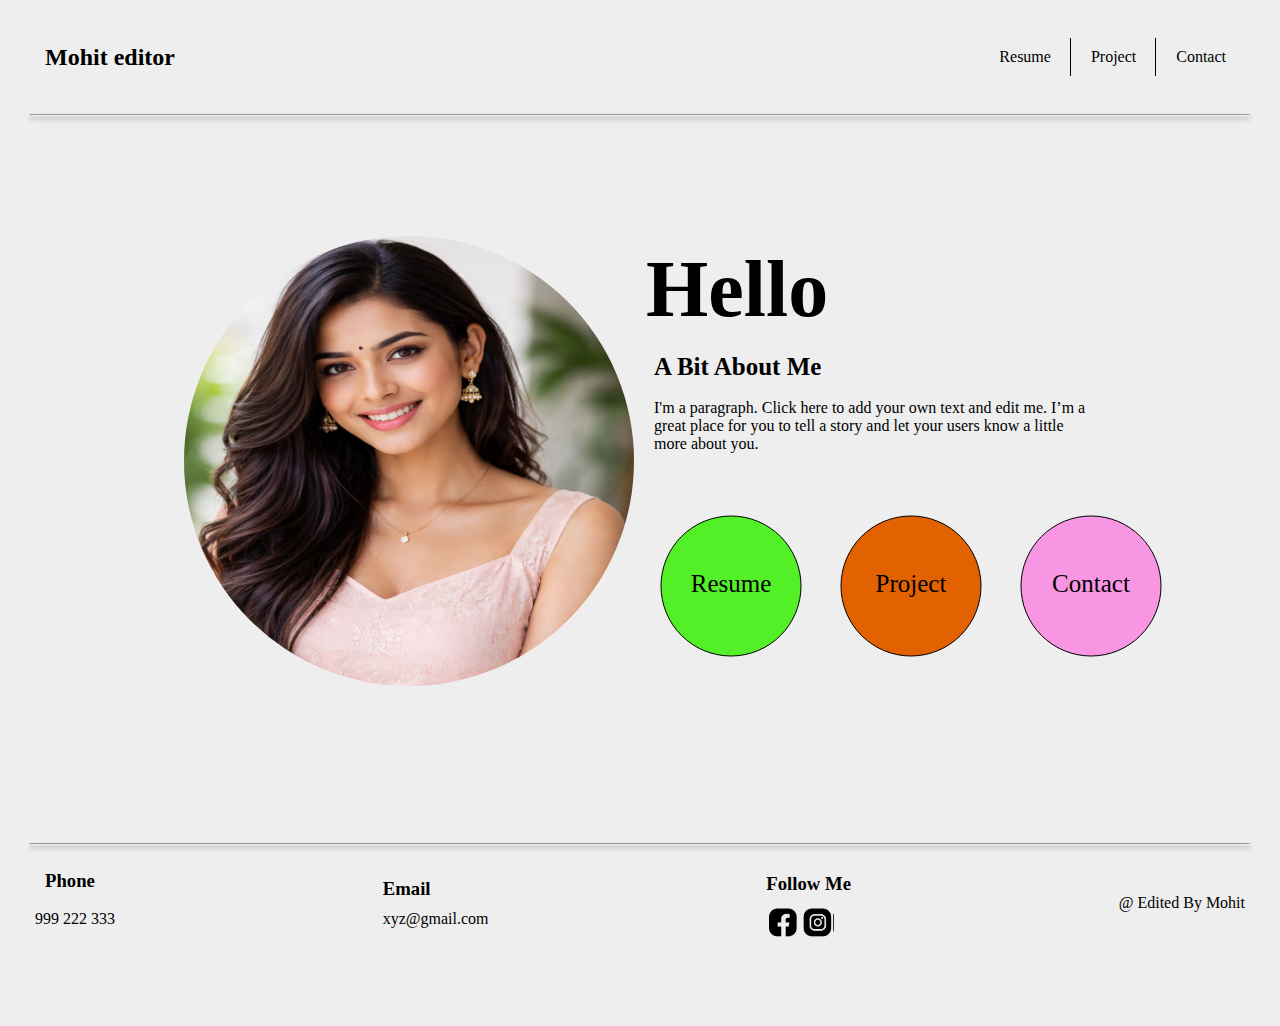
<file: index.html>
<!DOCTYPE html>

<html>
<head>
<title>Resume</title>
<meta charset="UTF-8"/>
<meta name="viewport" content="width=device-width, initial-scale=1.0"/>
<link rel="stylesheet" href="stylesheet_main.css"/>
</head>
<body>
<header class="top">
<h2><a href="#">Mohit editor</a></h2>
<div>
<p onclick="mytoggle()">&#9776;</p>
<div id="togmenu" class="touchnav">
<nav class="navtop">
<ul>
     <li><a href="resume.html">Resume</a></li>
     <li><a href="project.html">Project</a></li>
     <li><a href="contact.html">Contact</a></li>
</ul>
</nav>
</div>
</div>
</header>

<hr/>
<main class="front">
<div class="side2">
<h1>Hello</h1>

<h3>A Bit About Me</h3>

<p>I'm a paragraph. Click here to add your own text and edit me. I’m a great place for you to tell a story and let your users know a little more about you.</p>

<ul>
      <li><a href="resume.html">
         <svg>
                  <circle cx="75" cy="75" r="70" stroke="black" stroke-width="1px" fill="rgb(83,240,40)"/>
         <text style="font-size:25px" x="50%" y="50%" text-anchor="middle" dominant-baseline="middle">Resume</text>
        </svg>
    </a></li>
      <li><a href="project.html">         <svg>
                  <circle cx="75" cy="75" r="70" stroke="black" stroke-width="1px" fill="rgb(226,97,0)"/>
         <text style="font-size:25px" x="50%" y="50%" text-anchor="middle" dominant-baseline="middle">Project</text></a></li>
      <li><a href="contact.html">         <svg>
                  <circle cx="75" cy="75" r="70" stroke="black" stroke-width="1px" fill="rgb(248,150,227)"/>
         <text style="font-size:25px" x="50%" y="50%" text-anchor="middle" dominant-baseline="middle">Contact</text></a></li>
</ul>
</div>


<div class="side1">
<img src="profile_pic.jpg">
</div>
</main>
<hr/>
<footer class="footerdown">
<div class="fdetail1">
<h3>Phone</h3>
<p>999 222 333</p>
</div>

<div class="fdetail2">
<h3>Email</h3>
<a href="mailto:xyz@gmail.com">xyz@gmail.com</a>
</div>

<div class="fdetail3">
<h3>Follow Me</h3>
<a class="iconf" href="#"></a>
<a class="iconi" href="#"></a>
</div>

<div class="fdetail4">
<p>@ Edited By Mohit</p>
</div>

</footer>
<script>
const menu = document.getElementById('togmenu');
function mytoggle() {
        if(menu.style.display==="block"){
        menu.style.display = "none";
}else {menu.style.display = "block";}
}
</script>

</body>

</html>
</file>
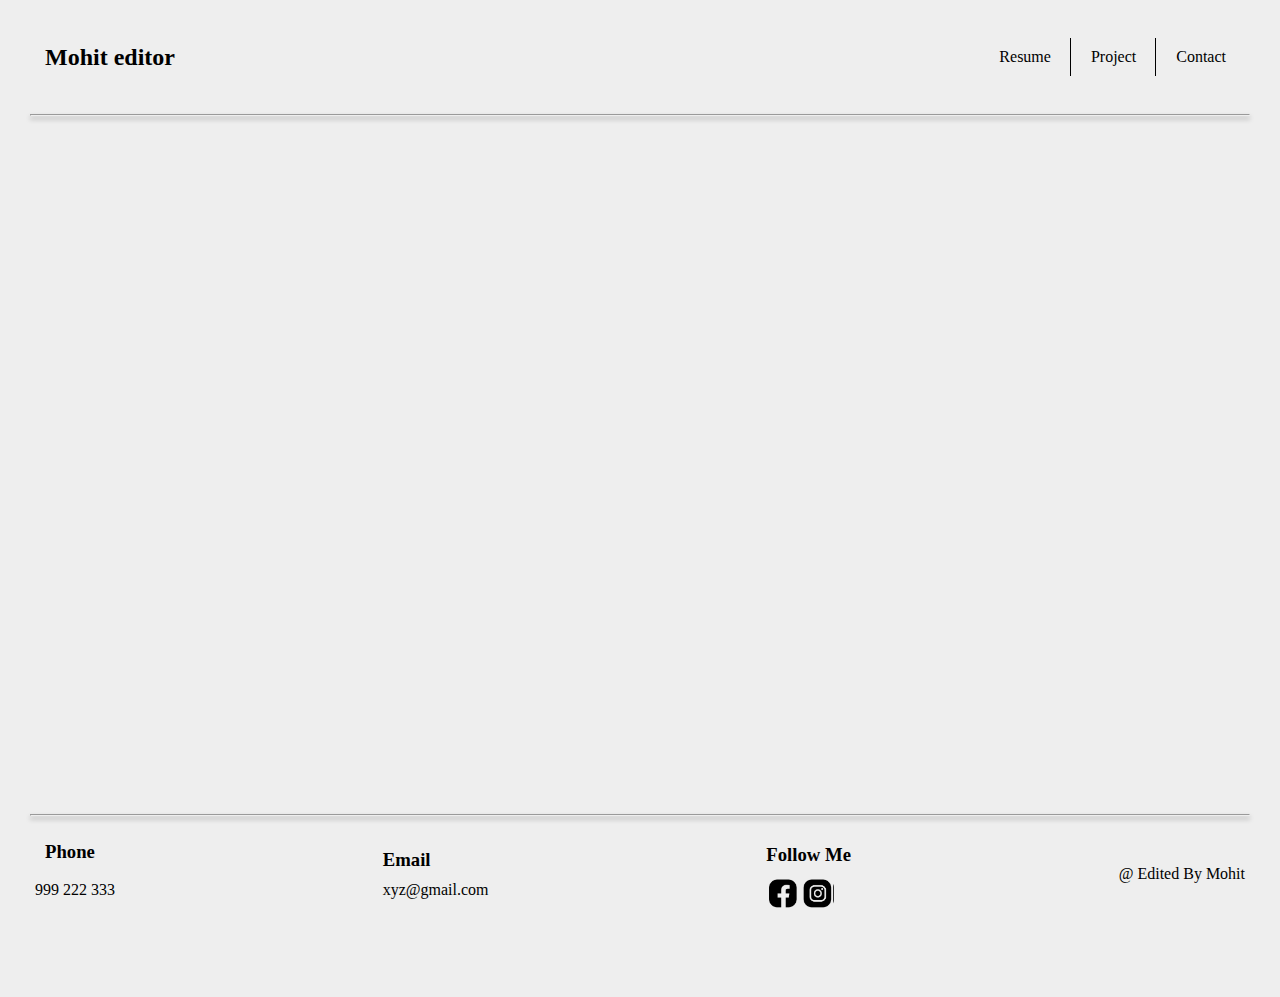
<file: contact.html>
<!DOCTYPE html>

<html>
<head>
<title>Resume</title>
<meta charset="UTF-8"/>
<meta name="viewport" content="width=device-width, initial-scale=1.0"/>
<link rel="stylesheet" href="stylesheet_main.css"/>
</head>
<body>
<header class="top">
<h2><a href="index.html">Mohit editor</a></h2>
<div>
<p onclick="mytoggle()">&#9776;</p>
<div id="togmenu" class="touchnav">
<nav class="navtop">
<ul>
     <li><a href="resume.html">Resume</a></li>
     <li><a href="project.html">Project</a></li>
     <li><a href="contact.html">Contact</a></li>
</ul>
</nav>
</div>
</div>
</header>
<hr/>
<main class="contact animation_up">
<div class="contact_my">
<h1>Contact</h1>
<p>Looking forward to hearing from you</p>

<h3>Phone</h3>
<p>999 222 333</p>

<h3>Email</h3>
<p>xyz@gmail.com</p>
</div>

<form method="post">
     <div class="wrapper">
      <div class="detail"> 
     <label for="firstname" >First Name*</label>
     <input type="text" id="firstname" name="firstname" required>
      </div>
     <div class="detail">
    <label for="lastname">Last Name*</label>
    <input type="text" id="lastname" name="lastname" required>
    </div>
     </div>
    <div class="wrapper">
    <div class="detail">
    <label for="email">Email</label>
    <input type="email" id="email" name="email" required> 
     </div>
     <div class="detail">
    <label for="subject">Subject</label>
    <input type="text" id="subject" name="subject">
     </div>
     </div>
    <div class="detail">
     <label for="message">Message</label>
     <textarea id="message" name="message" row="5"></textarea>
     </div>
      
     <button type="submit">Submit</button>
  
</form>
</main>
<hr/>
<footer class="footerdown">
<div class="fdetail1">
<h3>Phone</h3>
<p>999 222 333</p>
</div>

<div class="fdetail2">
<h3>Email</h3>
<a href="mailto:xyz@gmail.com">xyz@gmail.com</a>
</div>

<div class="fdetail3">
<h3>Follow Me</h3>
<a class="iconf" href="#"></a>
<a class="iconi" href="#"></a>
</div>

<div class="fdetail4">
<p>@ Edited By Mohit</p>
</div>

</footer>
<script>
const menu = document.getElementById('togmenu');
function mytoggle() {
        if(menu.style.display==="block"){
        menu.style.display = "none";
}else {menu.style.display = "block";}
}
</script>

</body>

</html>
</file>
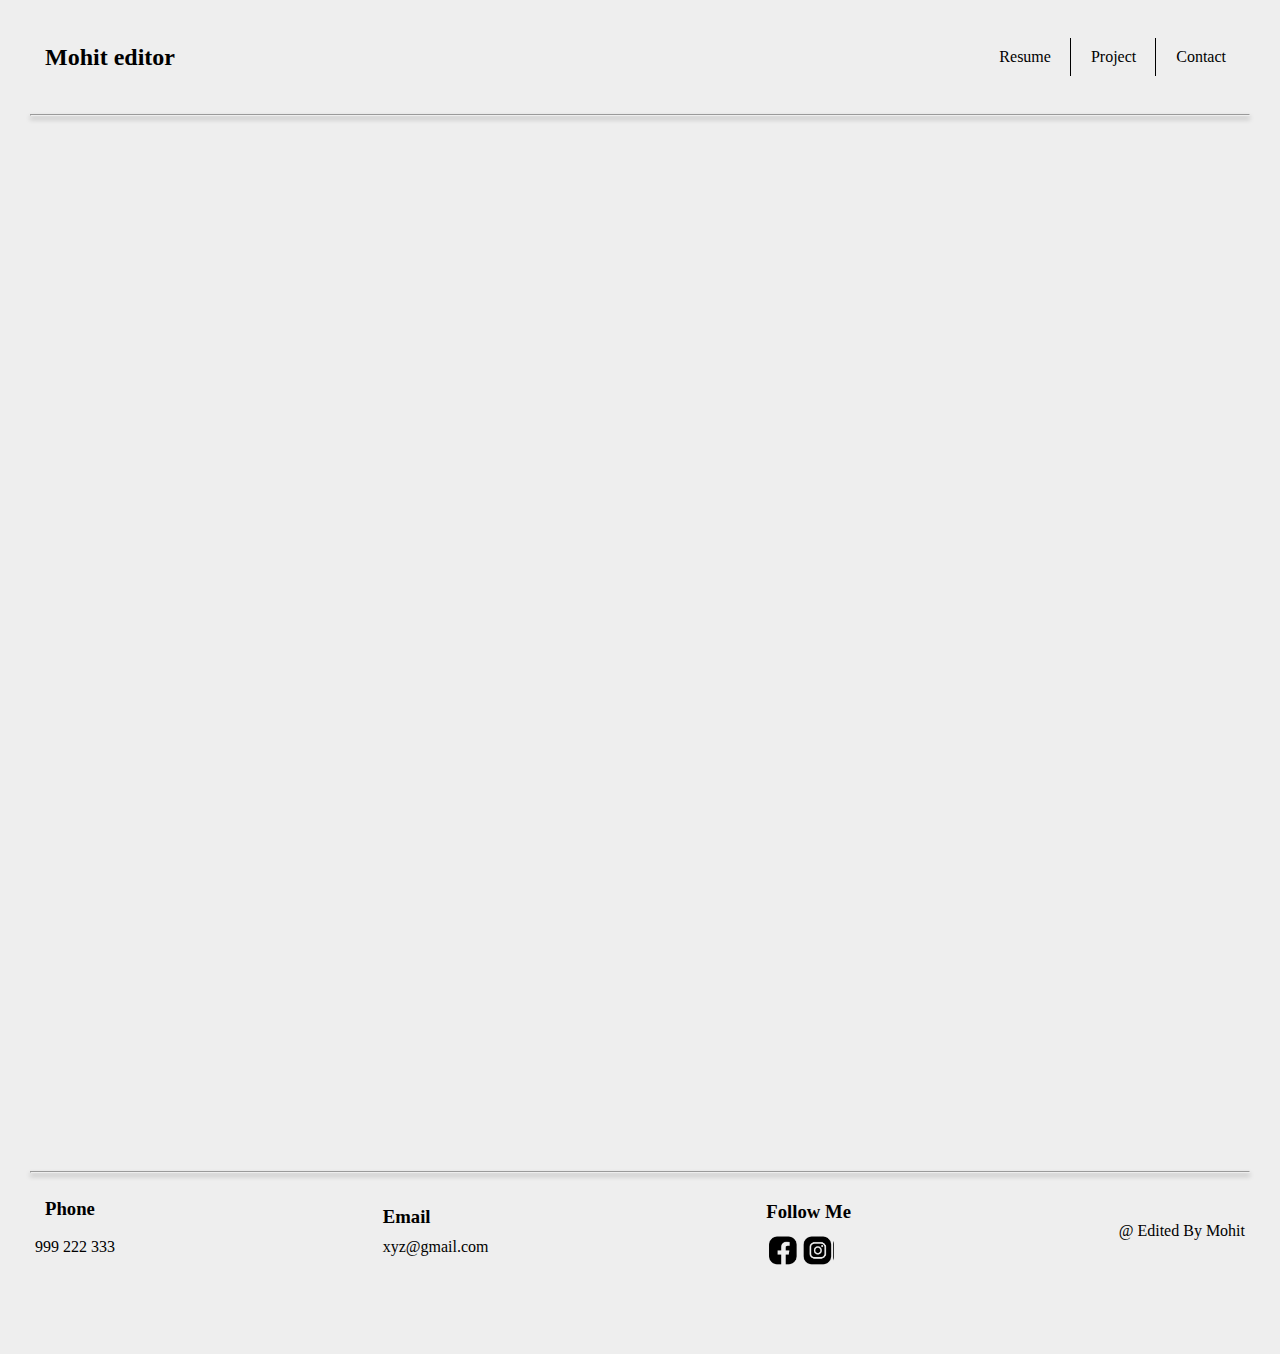
<file: project.html>
<!DOCTYPE html>

<html>
<head>
<title>Resume</title>
<meta charset="UTF-8"/>
<meta name="viewport" content="width=device-width, initial-scale=1.0"/>
<link rel="stylesheet" href="stylesheet_main.css"/>
</head>
<body>
<header class="top">
<h2><a href="index.html">Mohit editor</a></h2>
<div>
<p onclick="mytoggle()">&#9776;</p>
<div id="togmenu" class="touchnav">
<nav class="navtop">
<ul>
     <li><a href="resume.html">Resume</a></li>
     <li><a href="project.html">Project</a></li>
     <li><a href="contact.html">Contact</a></li>
</ul>
</nav>
</div>
</div>
</header>
<hr/>
<main class="project animation_up">

<h1>Projects</h1>

<div class="project_one">
<div class="project_content01">
<h2>Project Name 01</h2>
<p>I'm a paragraph. Click here to add your own text and edit me. It’s easy. Just click “Edit Text” or double click me to add your own content and make changes to the font. I’m a great place for you to tell a story and let your users know a little more about you.</p>
</div>
<div class="project_img01">
<img src="project01.jpeg">
</div>
</div>

<div class="project_two">
<div class="project_content02">
<h2>Project Name 02</h2>
<p>I'm a paragraph. Click here to add your own text and edit me. It’s easy. Just click “Edit Text” or double click me to add your own content and make changes to the font. I’m a great place for you to tell a story and let your users know a little more about you.</p>
</div>
<div class="project_img02">
<img src="project02.jpeg">
</div>
</div>

<div class="project_three">
<div class="project_content03">
<h2>Project Name 03</h2>
<p>I'm a paragraph. Click here to add your own text and edit me. It’s easy. Just click “Edit Text” or double click me to add your own content and make changes to the font. I’m a great place for you to tell a story and let your users know a little more about you.</p>
</div>
<div class="project_img03">
<img src="project03.jpeg">
</div>
</div>

</main>
<hr/>
<footer class="footerdown">
<div class="fdetail1">
<h3>Phone</h3>
<p>999 222 333</p>
</div>

<div class="fdetail2">
<h3>Email</h3>
<a href="mailto:xyz@gmail.com">xyz@gmail.com</a>
</div>

<div class="fdetail3">
<h3>Follow Me</h3>
<a class="iconf" href="#"></a>
<a class="iconi" href="#"></a>
</div>

<div class="fdetail4">
<p>@ Edited By Mohit</p>
</div>

</footer>

<script>
const menu = document.getElementById('togmenu');
function mytoggle() {
        if(menu.style.display==="block"){
        menu.style.display = "none";
}else {menu.style.display = "block";}
}
</script>
</body>

</html>
</file>
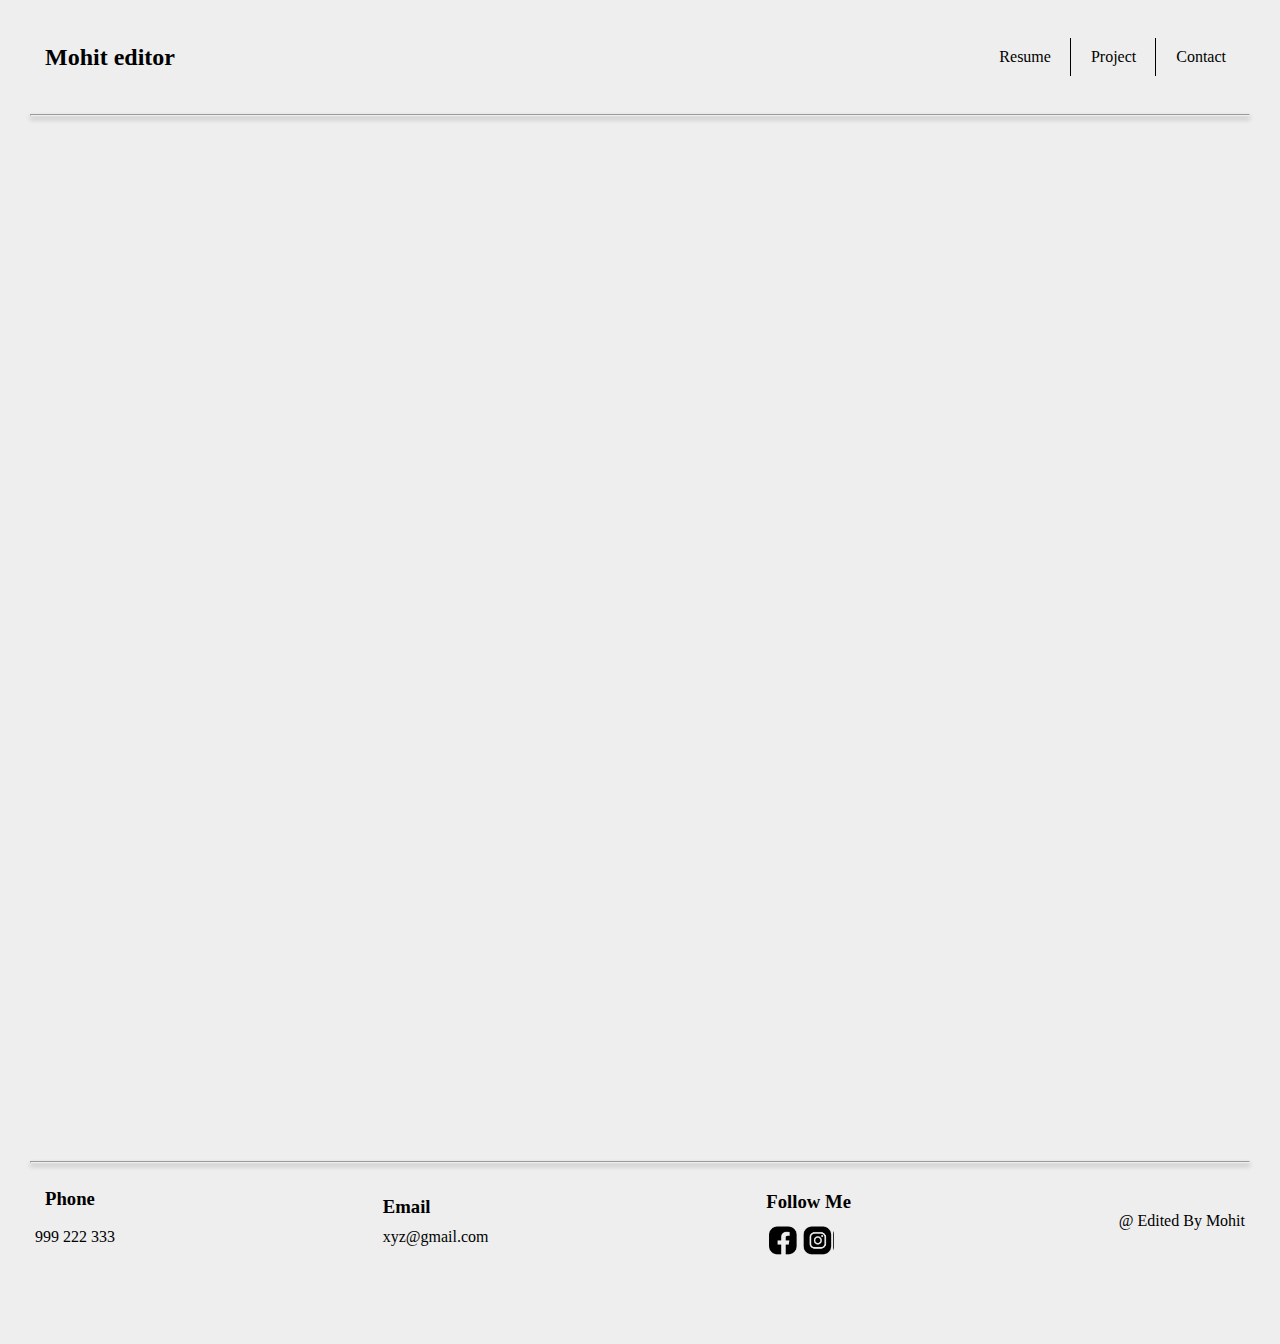
<file: resume.html>
<!DOCTYPE html>

<html>
<head>
<title>Resume</title>
<meta charset="UTF-8"/>
<meta name="viewport" content="width=device-width, initial-scale=1.0"/>
<link rel="stylesheet" href="stylesheet_main.css"/>
</head>
<body>
<header class="top">
<h2><a href="index.html">Mohit editor</a></h2>
<div>
<p onclick="mytoggle()">&#9776;</p>
<div id="togmenu" class="touchnav">
<nav class="navtop">
<ul>
     <li><a href="resume.html">Resume</a></li>
     <li><a href="project.html">Project</a></li>
     <li><a href="contact.html">Contact</a></li>
</ul>
</nav>
</div>
</div>
</header>
<hr/>
<main class="resume animation_up">

<div class="resume_head">
<h1>Resume</h1>
</div>

<div class="wrapper1">
<div class="resume_mhead1">
<h2>Work<br/>Experience</h2>
</div>

<div class="resume_date1">
<p>2025 - Present</p>
</div>

<div class="resume_content1">
<h3>Fresher</h3>
<p>I'm a paragraph. Click here to add your own text and edit me. It’s easy. Just click “Edit Text” or double click me to add your own content and make changes to the font.</p>
</div>
</div>

<hr/>

<div class="wrapper2">
<div class="resume_mhead2">
<h2>Education</h2>
</div>

<div class="inwrapper3">
<div class="inwrapper1">
<div class="resume_date2">
<p>2022 - 2023</p>
</div>
<div class="resume_content2">
<h3>XYZ School |<br>10<sup>th</sup> & 12 <sup>th</sup></h3>
<p>I'm a paragraph. Click here to add your own text and edit me. Let your users get to know you.</p>
</div>
</div>

<div class="inwrapper2">
<div class="resume_date3">
<p>2025 - 2026</p>
</div>

<div class="resume_content3">
<h3>Bhoj University |<br>Bachelor of Commerce 3<sup>rd</sup></h3>
<p>I'm a paragraph. Click here to add your own text and edit me. Let your users get to know you.</p>
</div>
</div>
</div>
</div>
<hr/>

<div class="wrapper3">
<div class="resume_mhead3">
<h2>Skills<br>& Expertise</h2>
</div>
<div class="resume_content4">
<ul>
      <li><p>I'm a paragraph. Click here to add your own text and edit me.</p></li>
      <li><p>I'm a paragraph. Click here to add your own text and edit me.</p></li>
      <li><p>I'm a paragraph. Click here to add your own text and edit me.</p></li>
      <li><p>I'm a paragraph. Click here to add your own text and edit me.</p></li>
</ul>
</div>
</div>
</main>
<hr/>
<footer class="footerdown">
<div class="fdetail1">
<h3>Phone</h3>
<p>999 222 333</p>
</div>

<div class="fdetail2">
<h3>Email</h3>
<a href="mailto:xyz@gmail.com">xyz@gmail.com</a>
</div>

<div class="fdetail3">
<h3>Follow Me</h3>
<a class="iconf" href="#"></a>
<a class="iconi" href="#"></a>
</div>

<div class="fdetail4">
<p>@ Edited By Mohit</p>
</div>

</footer>
<script>
const menu = document.getElementById('togmenu');
function mytoggle() {
        if(menu.style.display==="block"){
        menu.style.display = "none";
}else {menu.style.display = "block";}
}
</script>

</body>

</html>
</file>
<file: stylesheet_main.css>
body {font-family:Bahnschrift;
          margin:0;
          background-color:rgb(238,238,238);

        }

.top {display:flex;
        padding:20px 35px;
        justify-content:space-between;
        align-items:center;
        }
.top h2 a {text-decoration:none;
                       color:black;}

.navtop ul {display:flex;
                  list-style-type:none;
                  gap:10px;
                   padding:0;}

.navtop ul li {border-right:1px solid black;}

.navtop ul li:last-child {border-right:none;}

.navtop ul li a {text-decoration:none;
                         display:block;
                          padding:0 9px 0px 0;
                        color:black;}

.navtop ul li a:hover {color:red;
                                   transition:0.2s;}

.navtop ul li a.active{color:red;}

.top p {display:none;
           font-size:40px;
           }
. touchnav {display:block;}

@media screen and (max-width:600px){
.top p {display:block;
        position:relative;
        z-index:1000;
        }
.navtop ul {flex-direction:column;
            justify-content:center;
             align-items:center;}
.navtop ul li {border:none;}
.touchnav {display:none;
           position:fixed;
         top:0; left:0;
         width:100%; height:100%;
         text-align:center;
         background-color:rgba(255,255,255,0.9);
         }
.navtop {display:block;
         margin:50% 0 0 0;
           }

.navtop ul li a {padding:20px 0;}

}
main.front {flex:1;
           display:flex;
           padding:120px 8px;
           justify-content:center;
          
           gap:10px;}

.side2 {order:2;
            width:450px;
             margin-left:2px;
             margin-top:8px;}
.side2 h1 {font-family:Bahnschrift;
                  font-size:80px;
                  margin:0;}
.side2 h3 {font-family:Bahnschrift;
                   font-size:25px;
                  margin-bottom:0;
                  margin-left:8px;}
.side2 p {font-family:Bahnschrift;
                 margin-left:8px;}

.side2 ul {list-style-type:none;
                display:flex;
                gap:10px;
                padding:30px 0;
                }

.side2 ul li a {text-decoration:none;
                      display:block;
                       border-radius:50%;
                        }
.side2 ul li a svg {width:150px; height:150px;
                            border-radius:50%;
                             }

.side2 ul li a svg:hover circle{fill:white;
                                                 transition:0.4s;}
.side2 ul li a svg:active circle{fill:white;
                                                 transition:0.4s;}
.side2 ul li a svg:focus circle{fill:white;
                                                 transition:0.4s;}

.side1 {order:1;
             width:450px;
              overflow:hidden;}

.side1 img {border-radius:250px;
                    width:450px;
                    height:450px;}
.animation_up {animation: slideup 1s ease-out 0.5s forwards;opacity:0;}

@keyframes slideup {
0% {transform:translateY(100px);opacity:0;}
100%{opacity:1;}
}

hr {margin:0 30px;
      box-shadow:0 3px 5px rgb(0,0,0,0.3);}
@media screen and (max-width:600px){
main.front {flex-direction:column;
                   align-items:center;}

.side2 {order:1;
              width:300px;
              margin:0;}

.side2 h1,h3,p {text-align:center;}
.side2 ul li a svg {width:70px; height:70px;}
circle {cx:35!important; cy:35!important; r:30!important;}
text {font-size:10px!important;}
.side2 ul {justify-content:center;
                padding:10px 0;}

hr {margin:0 0;}

.side2 ul {gap:0px;}

.side1 {order:2;
             width:300px;
              }
.side1 img {width:300px;
                   height:300px;}

}

.footerdown {display:flex;
                      padding:15px 35px 80px 35px;
                      align-items:center;
                      justify-content:space-between;}

.footerdown h3,p,a {margin:10px;}

.fdetail2 a {text-decoration:none;
                  color:black;
                  display:block;}


.iconf {margin:0 0 0 10px;
           display:inline-block;
           background-image:url("logo.png");	
           background-repeat:no-repeat;
           width:32px; height:35px;
           background-position:-3px -4px;
            background-size:97px auto;}

.iconi {margin:0 0 0 0px;
          display:inline-block;
           background-image:url("logo.png");	
           background-repeat:no-repeat;
           width:32px; height:35px;
           background-position:-34px -4px;
            background-size:97px auto;}
@media screen and (max-width:600px){
.footerdown {flex-direction:column;
                      gap:15px;}
}

/*  resume css */

main.resume {display:block;
                        padding:60px 100px;}

main.resume .wrapper1 {display:flex;
                                             gap:40px;
                                             padding:40px 60px;}
main.resume h1,h2,h3,p,ul {margin:18px 0 18px 0;
                                              padding:0;}
[class*="content"] {width:400px;
                                  text-wrap:wrap;}
.resume_mhead1 {flex:1;}

.wrapper2 {display:flex;
                    justify-content:space-between;
                    padding:40px 60px;}
.inwrapper1,.inwrapper2 {display:flex;
                                           gap:40px;}
.wrapper3 {display:flex;
                    justify-content:space-between;
                    padding:40px 60px;}

main.resume hr {margin:0;
      box-shadow:none;}

.resume_head {padding:20px 60px;}

@media screen and (max-width:600px){
main.resume {padding:40px 0;}
 main.resume .wrapper1,.wrapper2,.wrapper3 {display:block;
                             
                             padding:20px 10px;
                              text-align:left;
                            }
[class*="content"] {width:100%;}
.inwrapper1,.inwrapper2,.inwrapper3 {display:block;
}
main.resume h1,h2,h3,p,ul {text-align:left;}

}

/* project css */

main.project {width:70%;
                       margin:0 auto;}

.project_one,.project_two,.project_three {display:flex;
                                                                        padding:40px 0;
                                                                       justify-content:space-between;}

.project_img01,.project_img02,.project_img03 {width:400px;}

.project img {width:100%;
                    
                     object-fit:cover;}

@media screen and (max-width:600px){
 main.project {width:100%;
               display:block;
               margin:0;
               box-sizing:border-box;
                padding:10px;}

.project_one,.project_two,.project_three {flex-direction:column;}
.project_img01,.project_img02,.project_img03 {width:100%;}

}

/* Contact css */

main.contact {display:flex;
                        gap:200px;
                        padding:160px 0;
                         justify-content:center;}

.detail input,label {display:block;}
.wrapper {display:flex;}

.detail label {font-size:18px;
                     margin:5px;
                      margin-top:25px;}
.detail input, textarea {background-color:rgb(238,238,238);
                                     border:1px solid black;
                                     padding:10px; 
                                      margin:5px;}
.detail textarea {width:90%;
                            height:60px;}

button {background-color:lightgreen;
            border:1px solid black;
             border-radius:30px;
            font-size:20px;
             padding:10px 0;
            margin-left:3px;
          width:97%;}

button:hover {background-color:rgb(238,238,238);
                       transition:0.5s;}

@media screen and (max-width:600px){
   main.contact {flex-direction:column;
                 gap:30px;
               padding:50px 10px;}
.wrapper {flex-direction:column;}
}
</file>
